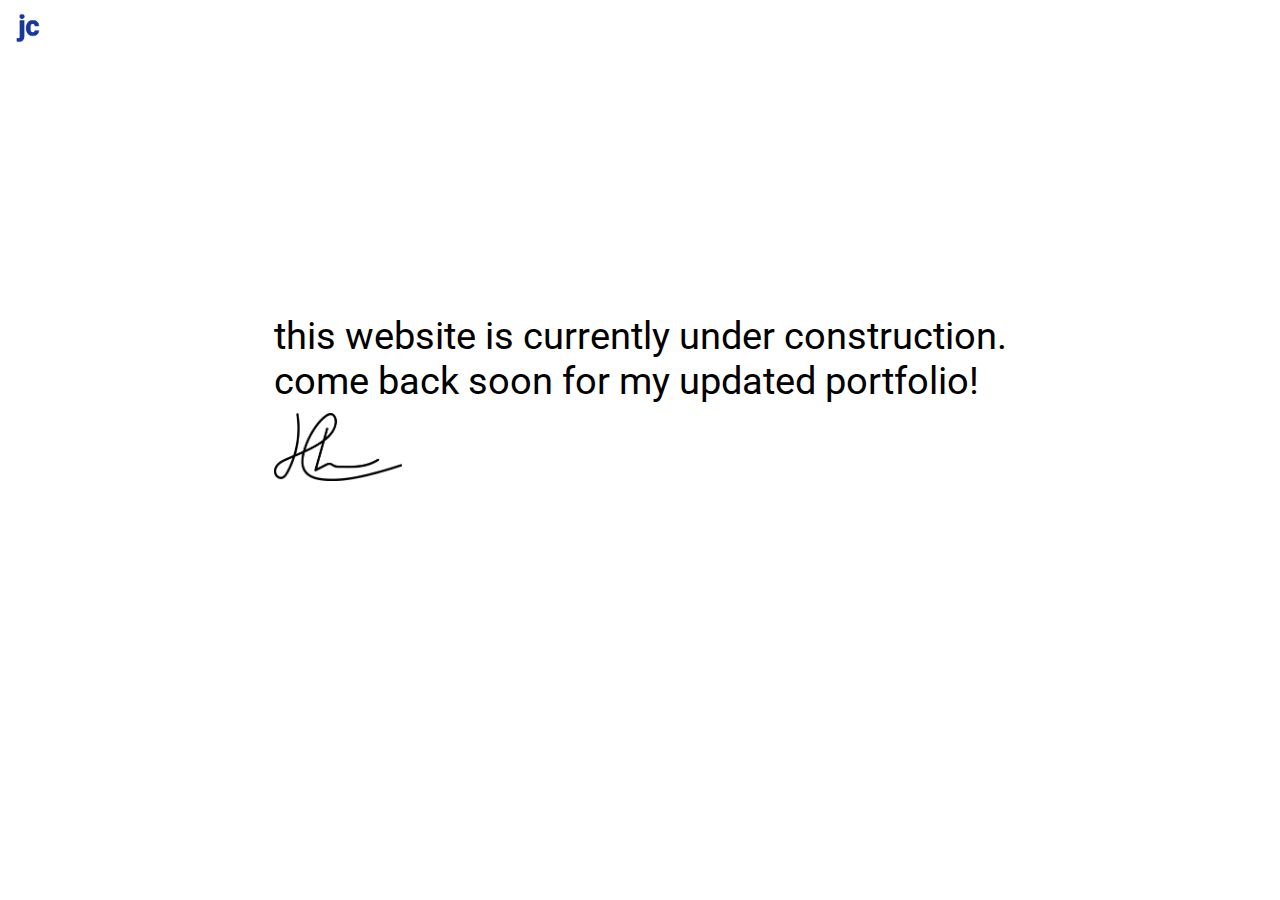
<file: construction.html>
<html lang="en">

<head>
    <meta charset="utf-8">

    <title>jonathan chen</title>

    <link href="https://fonts.googleapis.com/css?family=Roboto:300,400,500,700&display=swap" rel="stylesheet">
    <link rel="stylesheet" href="css/construction.css">
    <link rel='icon' href="images/favicon.png" type="image/x-icon" />

</head>

<body>
    <header>
        <img src="./images/logo-colored.png" id="logo" alt="logo">
    </header>

    <div id="main">
        <div id="content">
            <p>this website is currently under construction.</p>
            <p>come back soon for my updated portfolio!</p>
            <img src="./images/signature.png" id="signature" alt="signature">
        </div>
    </div>
</body>

</html>
</file>
<file: css/construction.css>
html {
    font-family: Roboto;
}

header img {
    margin-left: 5px;
    margin-top: 5px;
}

#main {
    margin-top: 30vh;
    text-align: center;
}

#content {
    text-align: left;
    display: inline-block;
    font-size: 3vw;
    font-weight: 200;
}

p {
    text-align: left;
    margin: 0;
    font-weight: 400;
}

#logo {
    width: 30px;
}

#signature {
    width: 10vw;
    margin-top: 10px;
}
</file>
